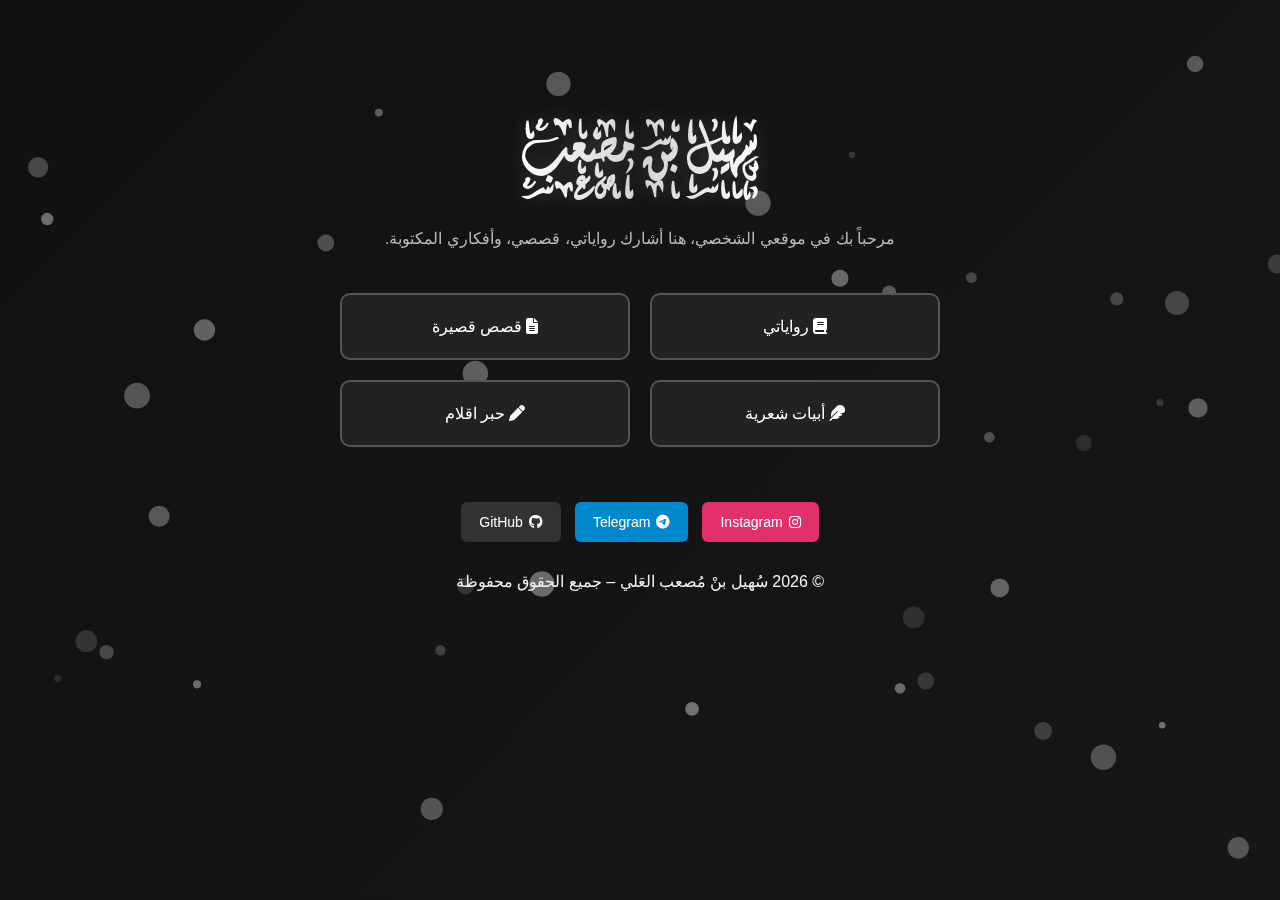
<file: index.html>
<!DOCTYPE html>
<html lang="ar" dir="rtl">
<head>
  <meta charset="UTF-8">
  <title>موقعي الأدبي</title>

  <!-- Font Awesome -->
  <link rel="stylesheet" href="https://cdnjs.cloudflare.com/ajax/libs/font-awesome/6.5.0/css/all.min.css">

  <link rel="stylesheet" href="style.css">
</head>
<body>

  <!-- Canvas للفقاعات -->
  <canvas id="bubble-canvas"></canvas>

  <header>
    <h1>
      <span class="site-name">سهيل بن مصعب</span>
    </h1>
    <p class="desc">مرحباً بك في موقعي الشخصي، هنا أشارك رواياتي، قصصي، وأفكاري المكتوبة.</p>
  </header>

  <!-- أقسام الموقع 2x2 ثابت -->
  <section class="sections">
    <a href="novels.html" class="sec">
      <i class="fa-solid fa-book"></i> رواياتي
    </a>
    <a href="stories.html" class="sec">
      <i class="fa-solid fa-file-lines"></i> قصص قصيرة
    </a>
    <a href="poetry.html" class="sec">
      <i class="fa-solid fa-feather"></i> أبيات شعرية
    </a>
    <a href="words.html" class="sec">
      <i class="fa-solid fa-pen"></i> حبر اقلام
    </a>
  </section>

  <!-- أزرار التواصل الاجتماعي الملونة -->
  <section class="socials">
    <a href="https://instagram.com/username" class="btn insta">
      <i class="fa-brands fa-instagram"></i> Instagram
    </a>
    <a href="https://t.me/username" class="btn telegram">
      <i class="fa-brands fa-telegram"></i> Telegram
    </a>
    <a href="https://github.com/username" class="btn github">
      <i class="fa-brands fa-github"></i> GitHub
    </a>
  </section>

  <script src="bubbles.js"></script>
  <footer>
© 2026 سُهيل بنْ مُصعب العَلي – جميع الحقوق محفوظة
</footer>
</body>
</html>
</file>
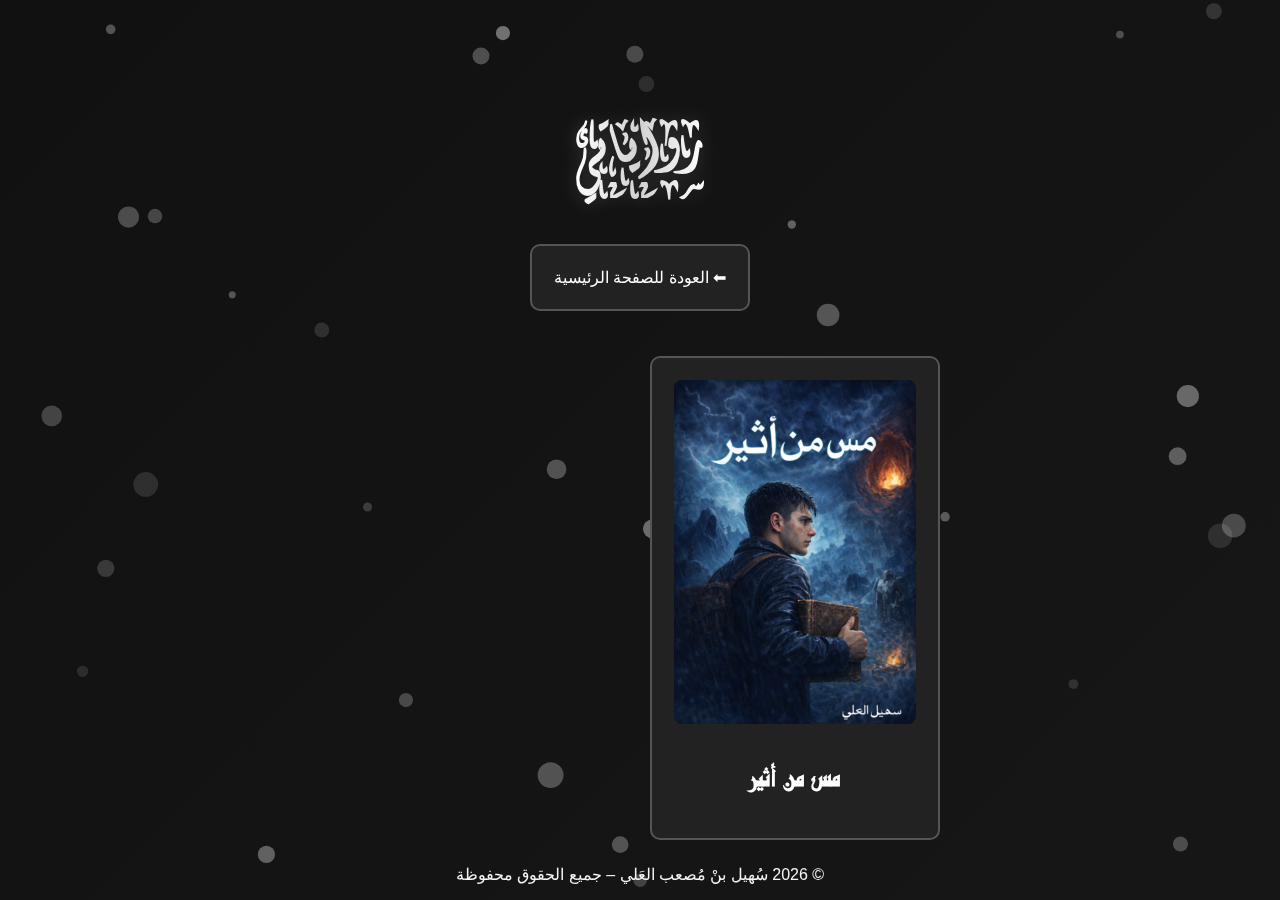
<file: novels.html>
<!DOCTYPE html>
<html lang="ar" dir="rtl">
<head>
  <meta charset="UTF-8">
  <title>رواياتي</title>

  <link rel="stylesheet" href="style.css">
</head>
<body>

<canvas id="bubble-canvas"></canvas>

<header>
  <h1>
    <span class="site-name">رواياتي</span>
  </h1>

  <!-- زر العودة -->
  <a href="index.html" class="sec" style="display:inline-block;margin-top:15px;">
    ⬅ العودة للصفحة الرئيسية
  </a>
</header>

<section class="sections" id="novels-container">
</section>

<script src="bubbles.js"></script>
<script src="novels.js"></script>

<footer>
© 2026 سُهيل بنْ مُصعب العَلي – جميع الحقوق محفوظة
</footer>

</body>
</html>
</file>
<file: style.css>
@font-face {
  font-family: "MyDiwani";
  src: url("diwani.ttf") format("truetype");
}
@font-face {
  font-family: "MyFonty";
  src: url("fonty.ttf") format("truetype");
}
body {
  margin: 0;
  font-family: Tahoma, sans-serif;
  color: #f5f5f5;
  text-align: center;
  overflow: hidden;
  background: #111;
  overflow-y: auto;
}

#bubble-canvas {
  position: fixed;
  inset: 0;
  z-index: -1;
  background: linear-gradient(135deg, #111, #1c1c1c, #2a2a2a);
  background-size: 400% 400%;
  animation: gradientMove 25s ease infinite;
}

@keyframes gradientMove {
  0% {background-position:0% 50%}
  50% {background-position:100% 50%}
  100% {background-position:0% 50%}
}

header {
  padding: 50px 20px 20px;
}

h1 {
  font-size: 36px;
}

/* العنب المتحرك */
.grape {
  display: inline-block;
  animation: float 3s ease-in-out infinite;
  margin-left: 10px;
  font-size: 36px;
}

@keyframes float {
  0% { transform: translateY(0); }
  50% { transform: translateY(-8px); }
  100% { transform: translateY(0); }
}

.desc {
  color: #bbb;
  max-width: 600px;
  margin: auto;
}

.sections {
  display: grid;
  grid-template-columns: 1fr 1fr;
  gap: 20px;
  padding: 25px;
  max-width: 600px;
  margin: auto;
}

.site-name {
  font-family: "MyDiwani", serif;
  font-size: 64px;
  background: linear-gradient(90deg, #ffffff, #cfcfcf, #ffffff);
  -webkit-background-clip: text;
  -webkit-text-fill-color: transparent;
  letter-spacing: 2px;
  text-shadow: 0 0 20px rgba(255,255,255,0.2);
}

.sec {
  background: #222;
  padding: 22px;
  border-radius: 10px;
  border: 2px solid #555;
  color: white;
  text-decoration: none;
  transition: .2s;
}

.sec:active {
  transform: scale(.95);
}

.socials {
  display: flex;
  justify-content: center;
  gap: 14px;
  margin: 30px 0;
}

.btn {
  padding: 12px 18px;
  border-radius: 6px;
  color: white;
  text-decoration: none;
  font-size: 14px;
  display: flex;
  align-items: center;
  gap: 6px;
  transition: transform 0.2s, background 0.2s;
}


.btn {
  padding: 12px 18px;
  border-radius: 6px;
  color: white;
}
.insta {background:#E1306C}
.telegram {background:#0088cc}
.github {background:#333}
</file>
